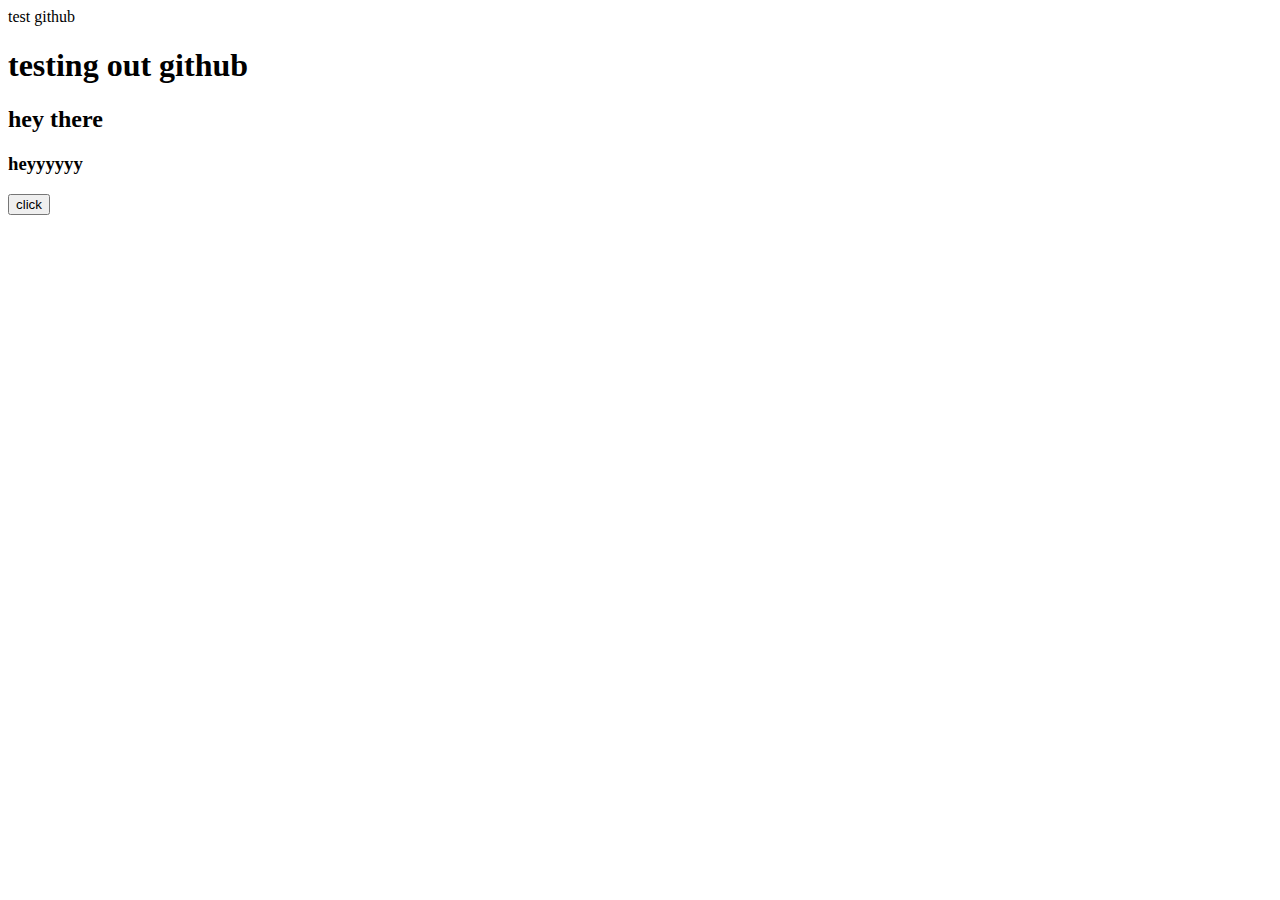
<file: index.html>
<html>
    <head>
        test github
    </head>
    <body>
        <h1>testing out github</h1>
        <h2 id="he">hey there</h2>
        <h3>heyyyyyy</h3>
        <button onclick="but()">click</button>

        <script src="./app.js"></script>
    </body>
</html>
</file>
